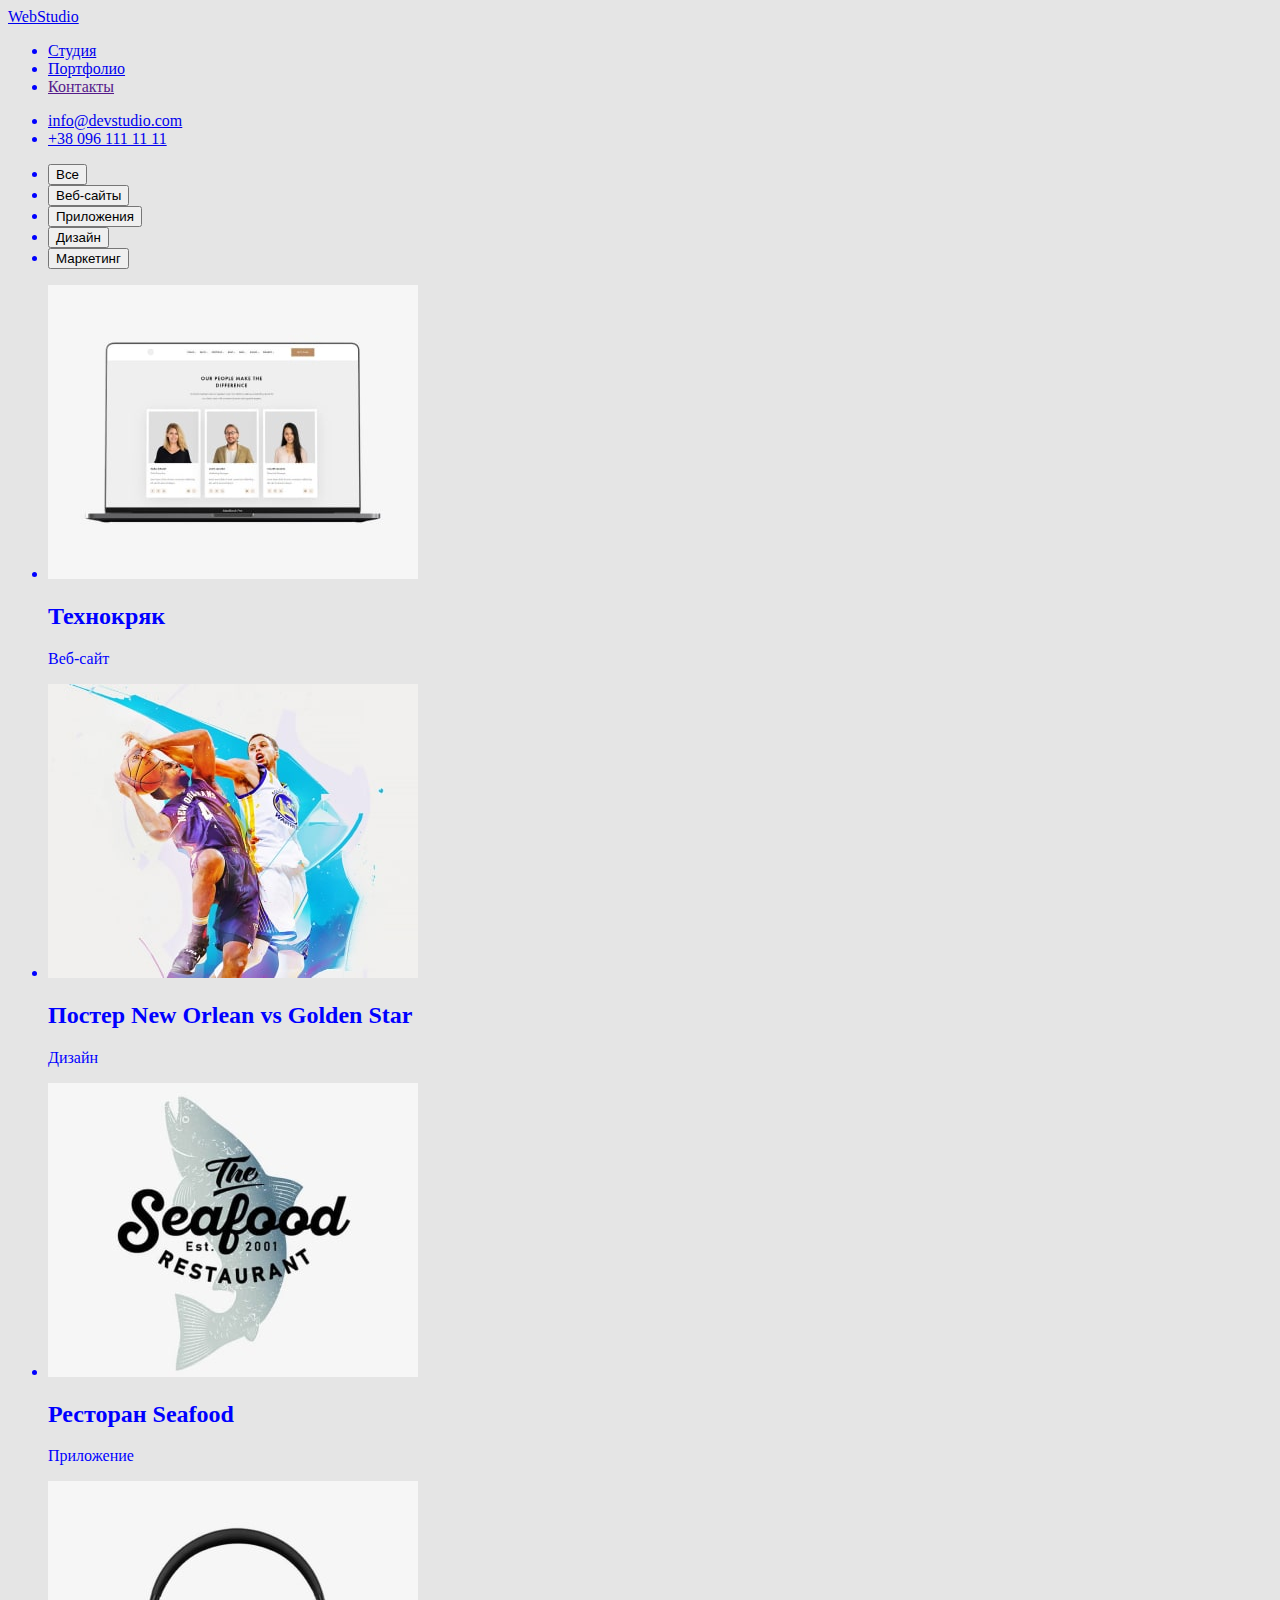
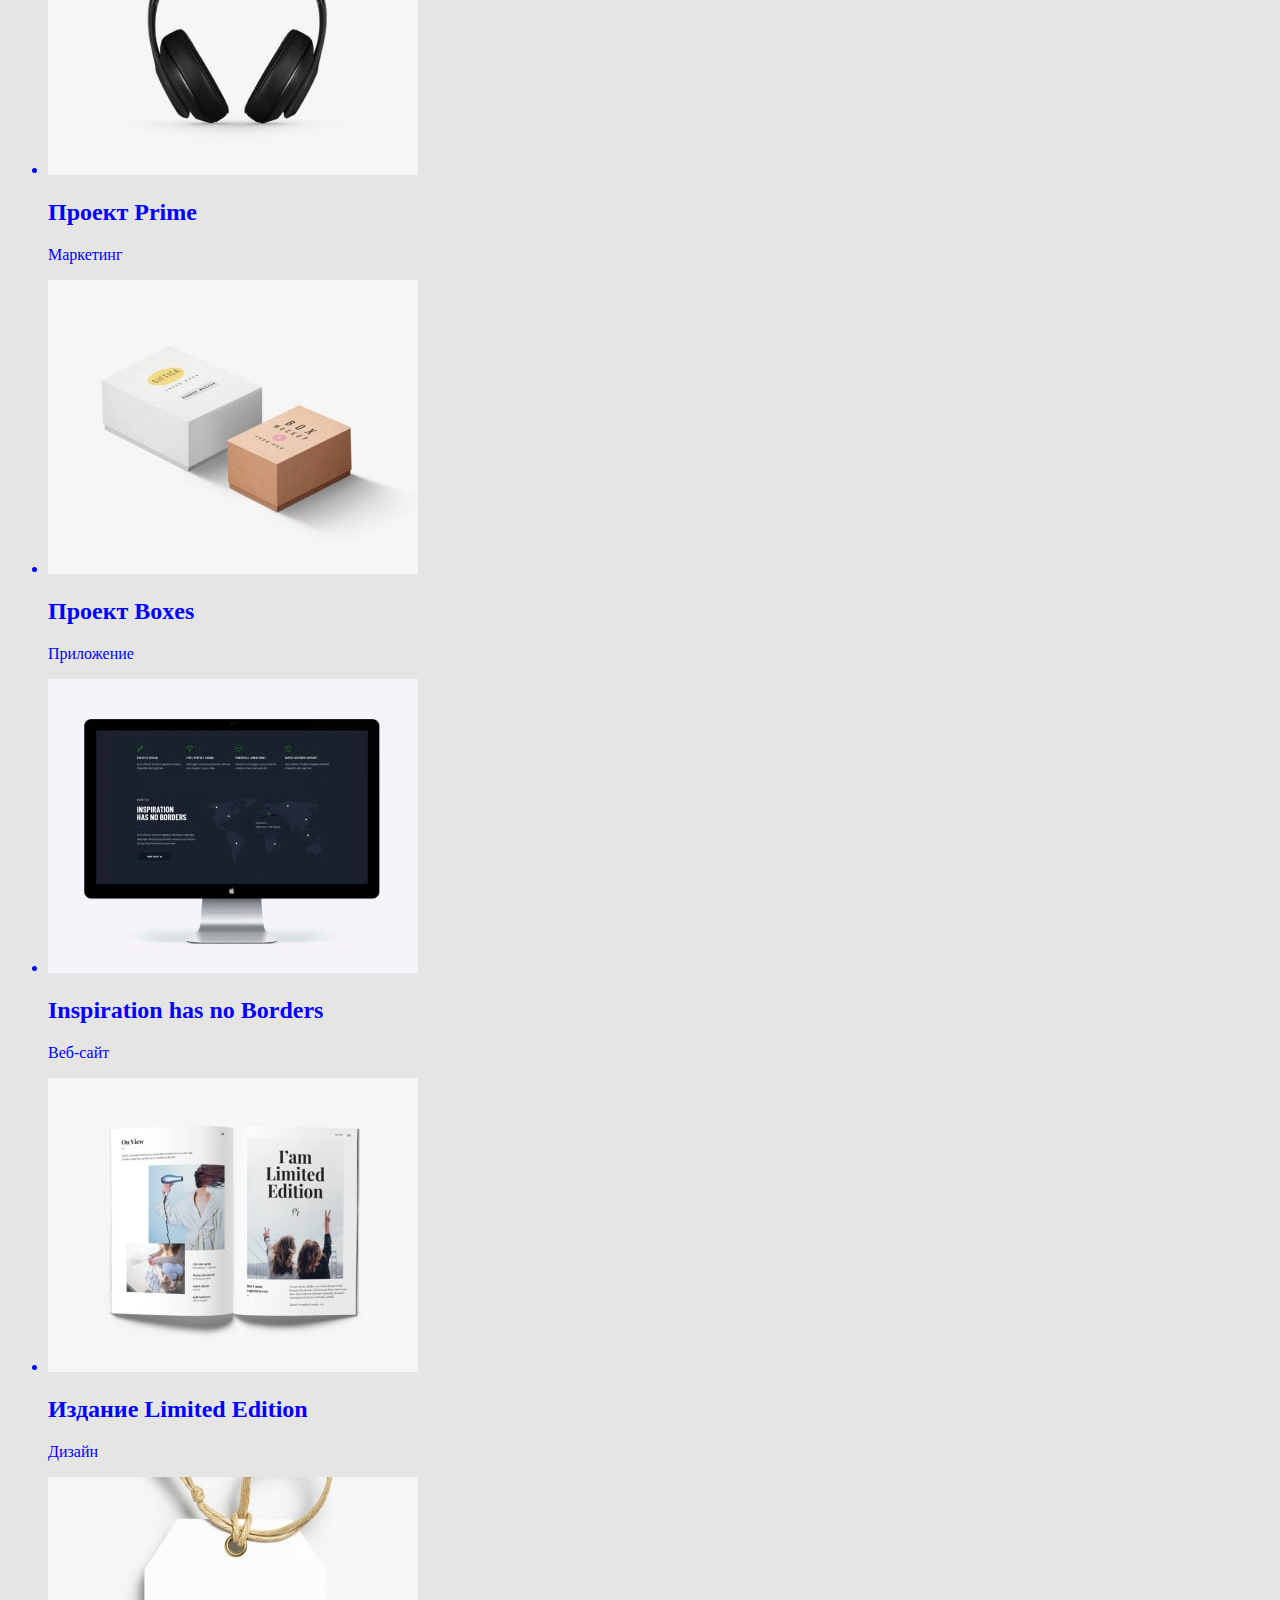
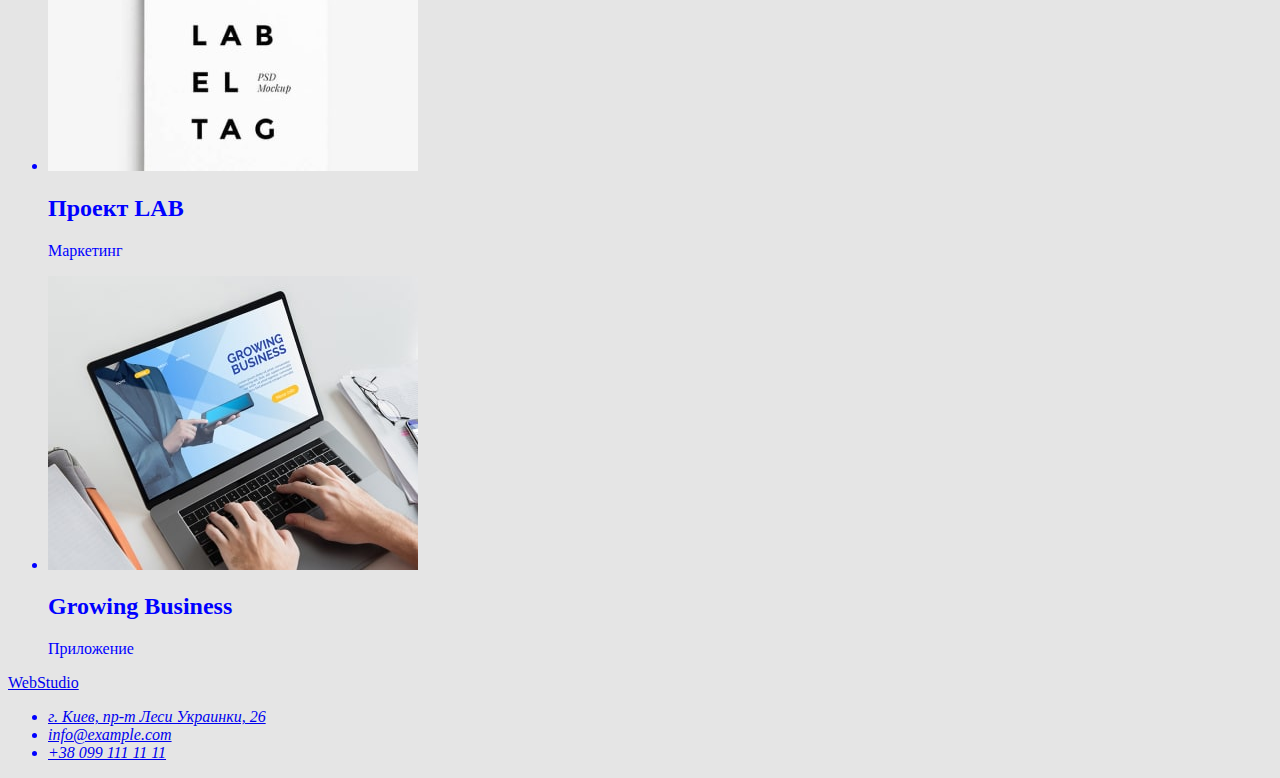
<file: portfolio.html>
<!DOCTYPE html>
<html lang="en">
  <head>
    <meta charset="UTF-8" />
    <meta http-equiv="X-UA-Compatible" content="IE=edge" />
    <meta name="viewport" content="width=device-width, initial-scale=1.0" />
    <title>Web Studio</title>
    <link rel="stylesheet" href="./css/style.css">
  </head>
  <body>
    <header>
      <nav>
        <a class="logo" href="/">WebStudio</a>
        <ul>
          <li><a href="./index.html">Студия</a></li>
          <li><a href="./portfolio.html">Портфолио</a></li>
          <li><a href="">Контакты</a></li>
        </ul>
      </nav>
      <ul>
        <li><a href="mailto:info@devstudio.com">info@devstudio.com</a></li>
        <li><a href="tel:+380961111111">+38 096 111 11 11</a></li>
      </ul>
    </header>
    <main>
        <div>
            <ul>
                <li> <button type="button" >Все</button></li>
                <li> <button type="button">Веб-сайты</button></li>
                <li> <button type="button">Приложения</button></li>
                <li> <button type="button">Дизайн</button></li>
                <li> <button type="button">Маркетинг</button></li>
            </ul>
        </div>
        <section>
           <ul>
            <li>
            <img src="./img/img1-min.jpg" alt="tex" width="370"> 
             <h2>Технокряк</h2>
             <p>Веб-сайт</p>
            </li>
            <li>
            <img src="./img/img2-min.jpg" alt="poster" width="370">
            <h2>Постер New Orlean vs Golden Star</h2>
            <p>Дизайн</p>
            </li>
            <li>
            <img src="./img/img3-min.jpg" alt="restaurant" width="370">
             <h2>Ресторан Seafood</h2>
             <p>Приложение</p>
            </li>
            <li>
            <img src="./img/img4-min.jpg" alt="prime" width="370">
             <h2>Проект Prime</h2>
             <p>Маркетинг</p>
            </li>
            <li>
             <img src="./img/img5-min.jpg" alt="box" width="370">
            <h2>Проект Boxes</h2>
             <p>Приложение</p>
            </li>
            <li>
             <img src="./img/img6-min.jpg" alt="tv" width="370">
            <h2>Inspiration has no Borders</h2>
             <p>Веб-сайт</p>
            </li>
             <li>
            <img src="./img/img7-min.jpg" alt="book" width="370">
             <h2>Издание Limited Edition</h2>
             <p>Дизайн</p>
            </li>
             <li>
            <img src="./img/img8-min.jpg" alt="lab" width="370">
            <h2>Проект LAB</h2>
             <p>Маркетинг</p>
            </li>
            <li>
             <img src="./img/img9-min.jpg" alt="notebook" width="370">
             <h2>Growing Business</h2>
             <p>Приложение</p>
             </li>
          </ul>
        </section>
     
    </main>
    <footer>
        <a class="logo" href="/">WebStudio</a>
      <address>
        <ul>
          <li>
            <a
              href="https://goo.gl/maps/Y24yjUMBkzo34jrQA"
              target="_blank"
              rel="noopener noreferrer nofollow"
              >г. Киев, пр-т Леси Украинки, 26</a
            >
          </li>
          <li><a href="mailto:info@example.com">info@example.com</a></li>
          <li><a href="tel:+380991111111">+38 099 111 11 11</a></li>
        </ul>
      </address>
    </footer>
  </body>
</html>
</file>
<file: css/style.css>
body {
    background-color: #E5E5E5;
    color: blue;
}
</file>
